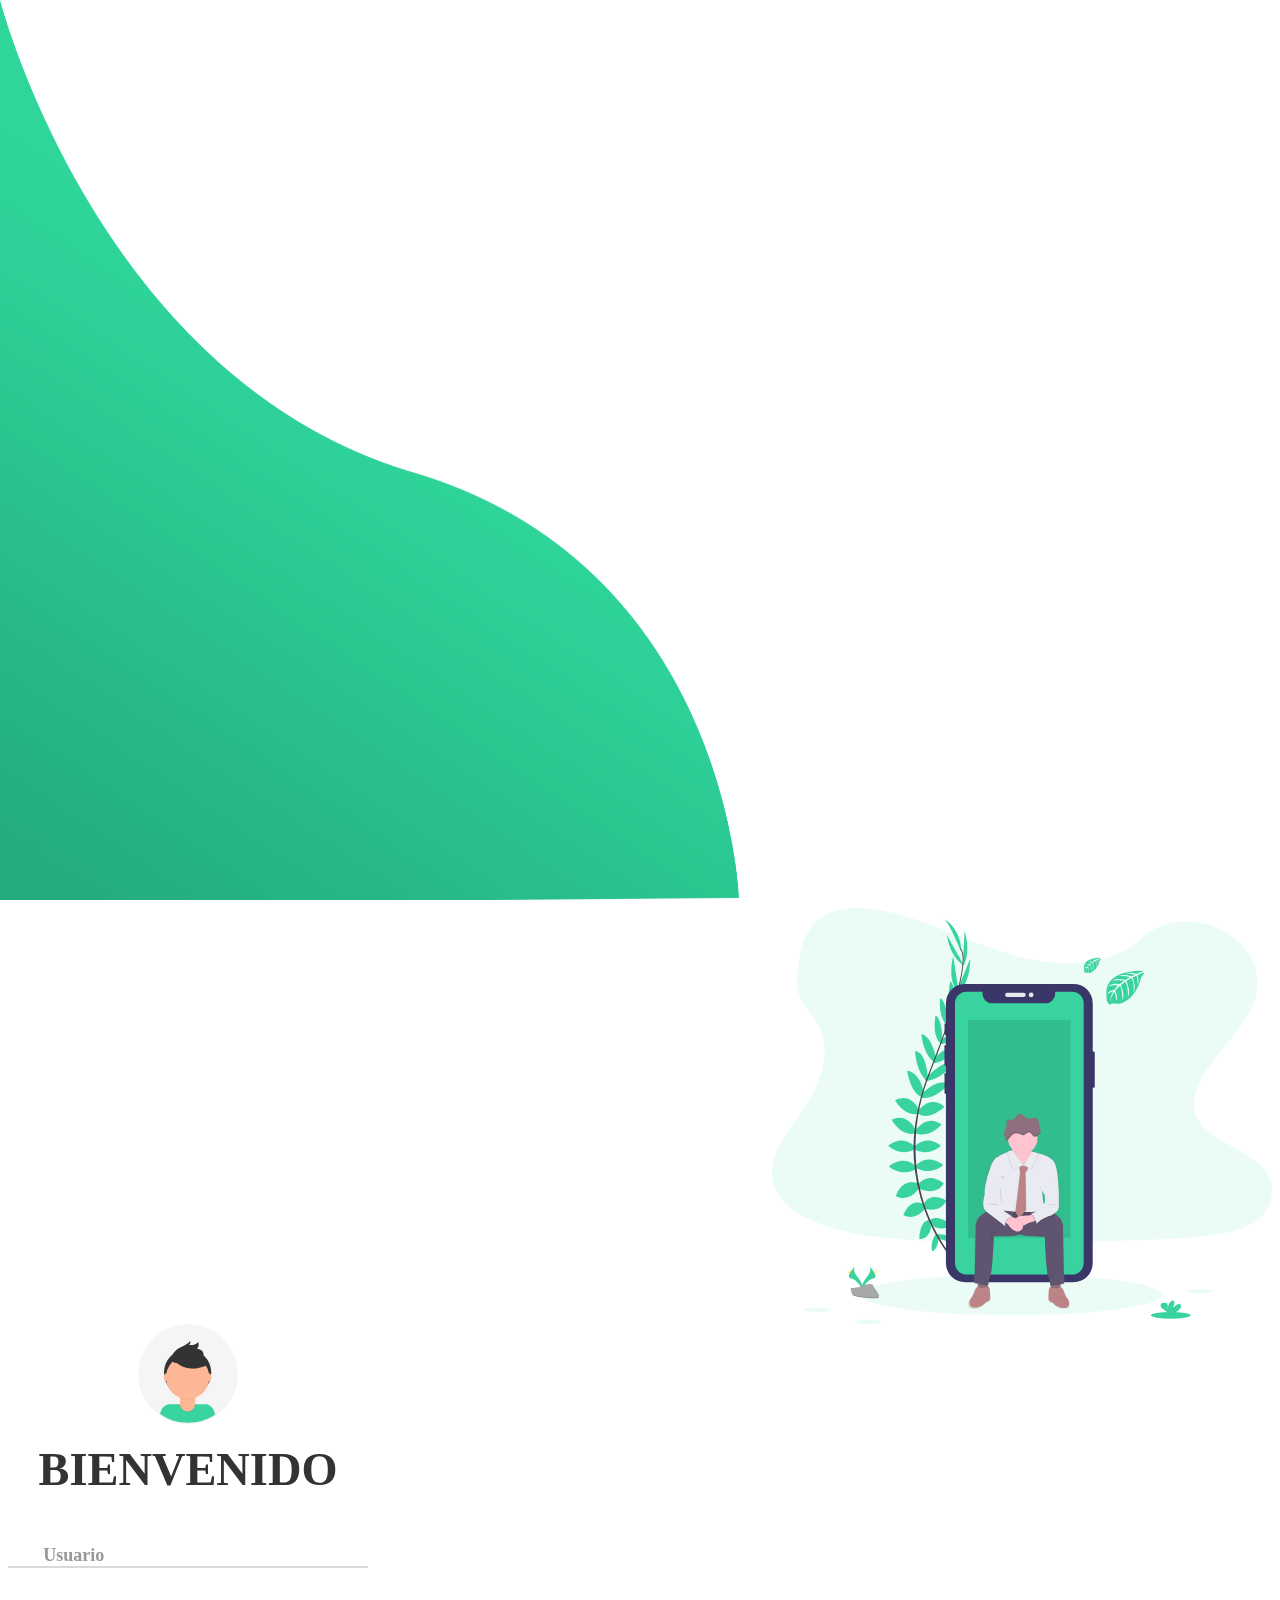
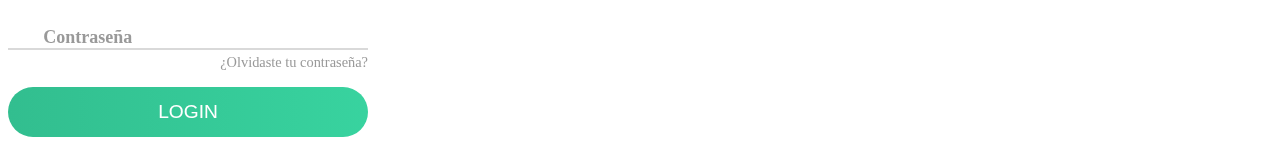
<file: templates/sesion.html>
<!DOCTYPE html>
<html lang="en">
<head>
    <meta charset="UTF-8">
    <meta name="viewport" content="width=device-width, initial-scale=1.0">
    <link rel="stylesheet" href="/static/css/sesion.css">
    <title>Iniciar sesión</title>
</head>
<body>
    <img class="wave" src="/static/img/wave.png">
    <div class="container"></div>
		<div class="img">
			<img src="/static/img/bg.svg">
		</div>
		<div class="login-content">
			<form action="index.html">
				<img src="/static/img/avatar.svg">
				<h2 class="title">Bienvenido</h2>
           		<div class="input-div one">
           		   <div class="i">
           		   		<i class="fas fa-user"></i>
           		   </div>
           		   <div class="div">
           		   		<h5>Usuario</h5>
           		   		<input type="text" class="input">
           		   </div>
           		</div>
           		<div class="input-div pass">
           		   <div class="i"> 
           		    	<i class="fas fa-lock"></i>
           		   </div>
           		   <div class="div">
           		    	<h5>Contraseña</h5>
           		    	<input type="password" class="input">
            	   </div>
            	</div>
            	<a href="#">¿Olvidaste tu contraseña?</a>
            	<input type="submit" class="btn" value="Login">
            </form>
        </div>
    </div>
	<script type="text/javascript" src="/static/js/main.js"></script>

</body>
</html>
</file>
<file: static/css/sesion.css>
.wave{
	position: fixed;
	bottom: 0;
	left: 0;
	height: 100%;
	z-index: -1;
}

.container{
    width: 100vw;
    height: 100vh;
    display: grid;
    grid-template-columns: repeat(2, 1fr);
    grid-gap :7rem;
    padding: 0 2rem;
}

.img{
	display: flex;
	justify-content: flex-end;
	align-items: center;
}

.login-content{
	display: flex;
	justify-content: flex-start;
	align-items: center;
	text-align: center;
}

.img img{
	width: 500px;
}

form{
	width: 360px;
}

.login-content img{
    height: 100px;
}

.login-content h2{
	margin: 15px 0;
	color: #333;
	text-transform: uppercase;
	font-size: 2.9rem;
}

.login-content .input-div{
	position: relative;
    display: grid;
    grid-template-columns: 7% 93%;
    margin: 25px 0;
    padding: 5px 0;
    border-bottom: 2px solid #d9d9d9;
}

.login-content .input-div.one{
	margin-top: 0;
}

.i{
	color: #d9d9d9;
	display: flex;
	justify-content: center;
	align-items: center;
}

.i i{
	transition: .3s;
}

.input-div > div{
    position: relative;
	height: 45px;
}

.input-div > div > h5{
	position: absolute;
	left: 10px;
	top: 20%;
	transform: translateY(-50%);
	color: #999;
	font-size: 18px;
	transition: .3s;
}

.input-div:before, .input-div:after{
	content: '';
	position: absolute;
	bottom: -2px;
	width: 0%;
	height: 2px;
	background-color: #38d39f;
	transition: .4s;
}

.input-div:before{
	right: 50%;
}

.input-div:after{
	left: 50%;
}

.input-div.focus:before, .input-div.focus:after{
	width: 50%;
}

.input-div.focus > div > h5{
	top: -5px;
	font-size: 15px;
}

.input-div.focus > .i > i{
	color: #38d39f;
}

.input-div > div > input{
	position: absolute;
	left: 0;
	top: 0;
	width: 100%;
	height: 100%;
	border: none;
	outline: none;
	background: none;
	padding: 0.5rem 0.7rem;
	font-size: 1.2rem;
	color: #555;
	font-family: 'poppins', sans-serif;
}

.input-div.pass{
	margin-bottom: 4px;
}

a{
	display: block;
	text-align: right;
	text-decoration: none;
	color: #999;
	font-size: 0.9rem;
	transition: .3s;
}

a:hover{
	color: #38d39f;
}

.btn{
	display: block;
	width: 100%;
	height: 50px;
	border-radius: 25px;
	outline: none;
	border: none;
	background-image: linear-gradient(to right, #32be8f, #38d39f, #32be8f);
	background-size: 200%;
	font-size: 1.2rem;
	color: #fff;
	font-family: 'Poppins', sans-serif;
	text-transform: uppercase;
	margin: 1rem 0;
	cursor: pointer;
	transition: .5s;
}
.btn:hover{
	background-position: right;
}


@media screen and (max-width: 1050px){
	.container{
		grid-gap: 5rem;
	}
}

@media screen and (max-width: 1000px){
	form{
		width: 290px;
	}

	.login-content h2{
        font-size: 2.4rem;
        margin: 8px 0;
	}

	.img img{
		width: 400px;
	}
}

@media screen and (max-width: 900px){
	.container{
		grid-template-columns: 1fr;
	}

	.img{
		display: none;
	}

	.wave{
		display: none;
	}

	.login-content{
		justify-content: center;
	}
}
</file>
